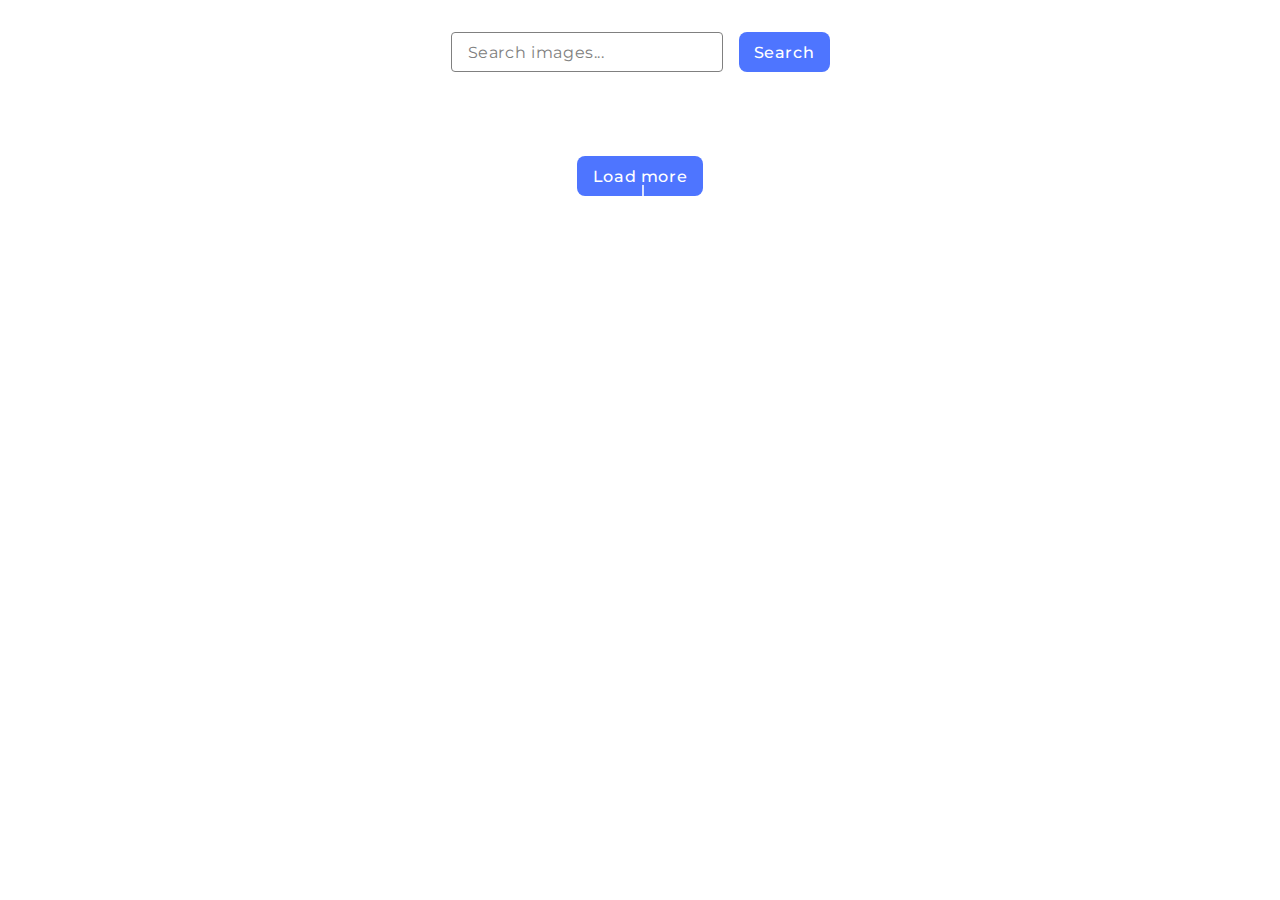
<file: src/index.html>
<!DOCTYPE html>
<html lang="en">
  <head>
    <meta charset="UTF-8" />
    <link rel="icon" type="image/svg+xml" href="/favicon.svg" />
    <meta name="viewport" content="width=device-width, initial-scale=1.0" />
    <link
      href="https://fonts.googleapis.com/css2?family=Montserrat:wght@400;500&display=swap"
      rel="stylesheet"
    />
    <title>goit-js-hw-11</title>
    <link rel="stylesheet" href="./css/styles.css" />
  </head>
  <body>
    <form class="form">
      <input id="input" type="text" placeholder="Search images..." />
      <button type="submit">Search</button>
    </form>
    <div class="wraper">
      <ul class="gallery"></ul>
    </div>
    <button type="button" class="load-more">Load more</button>
    <div class="container-loader">
      <div class="loader"></div>
    </div>
    <script type="module" src="./main.js" defer></script>
  </body>
</html>
</file>
<file: src/css/styles.css>
@import url('./reset.css');


:root {
  font-family: Inter, Avenir, Helvetica, Arial, sans-serif;
  font-size: 16px;
  line-height: 1.5;
  font-weight: 400;

  color: #242424;
  background-color: rgba(255, 255, 255, 0.87);

  font-synthesis: none;
  text-rendering: optimizeLegibility;
  -webkit-font-smoothing: antialiased;
  -moz-osx-font-smoothing: grayscale;
  -webkit-text-size-adjust: 100%;
}

* {
  box-sizing: border-box;
  font-family: Montserrat;
  font-size: 16px;
}


.form {
  display: flex;
  padding: 24px;
  margin: auto;
  flex-direction: row;
  justify-content: center;
  gap: 16px;
  border-radius: 8px;
  background: #FFF;
}

input {
  width: 272px;
  height: 40px;
  border-radius: 4px;
  border: 1px solid #808080;
  padding-left: 16px;
  padding-top: 8px;
  padding-bottom: 8px;
  letter-spacing: 0.04em;
}

input::placeholder {
  color: #808080;
}

button {
  display: flex;
  padding: 8px 16px;
  justify-content: center;
  align-items: center;
  gap: 10px;

  border: none;
  border-radius: 8px;
  background: #4E75FF;
  color: #FFFFFF;
  width: 91px;
  height: 40px;

  font-weight: 500;
  letter-spacing: 0.04em;
}

button:hover {
  background: #6C8CFF;
}

.gallery {
  display: flex;
  padding: 24px 156px;
  flex-direction: row;
  flex-wrap: wrap;
  justify-content: center;
  align-items: flex-start;
  gap: 24px;
  background: #FFF;
}

.card {
  width: 360px;
  height: 200px;
}

.gallery-item {
  border-radius: 4px;
  border: 1px solid #808080;
}

.description {
  display: flex;
  gap: 12px;
  justify-content: center;
}

.description p {
  display: flex;
  flex-direction: column;
  font-weight: 500;
  align-items: center;

}

span {
  font-weight: normal;
}



.gallery-item:hover {
  cursor: pointer;
  transform: scale(1.025);
  transition: transform 250ms cubic-bezier(0.4, 0, 0.2, 1);
}

.gallery-image {
  width: 100%;
  height: 100%;
  object-fit: cover;
}

.sl-wrapper {
  background: #2E2F42CC;
}

.sl-wrapper button.sl-close {
  color: #FFF;
}

.sl-wrapper .sl-navigation button.sl-prev,
.sl-wrapper .sl-navigation button.sl-next {
  color: #FFF;
}

.sl-wrapper.simple-lightbox div.sl-counter {
  color: #FFF;
}


.loader {
  font-size: 48px;
  color: #FFF;
  display: inline-block;
  left: 50%;
  transform: translateX(-50%);
  font-family: Arial, Helvetica, sans-serif;
  font-weight: 400;
  position: relative;
}

.loader:before {
  content: '';
  animation: 5s print linear alternate infinite;
}

.loader:after {
  content: '';
  position: absolute;
  right: -4px;
  top: 50%;
  transform: translatey(-45%);
  width: 2px;
  height: 1.3em;
  background: currentColor;
  opacity: 0.8;
  animation: 1s blink steps(2) infinite;
}

@keyframes blink {
  0% {
    visibility: hidden;
  }

  100% {
    visibility: visible;
  }
}

@keyframes print {
  0% {
    content: 'L'
  }

  10% {
    content: 'Lo'
  }

  20% {
    content: 'Loa'
  }

  30% {
    content: 'Load'
  }

  40% {
    content: 'Loadi'
  }

  50% {
    content: 'Loadin'
  }

  60% {
    content: 'Loading'
  }

  70% {
    content: 'Loading.'
  }

  80% {
    content: 'Loading..'
  }

  90%,
  100% {
    content: 'Loading...'
  }
}


.load-more {
  display: flex;
  margin-top: 12px;
  margin-right: auto;
  margin-left: auto;
  width: auto;
}
</file>
